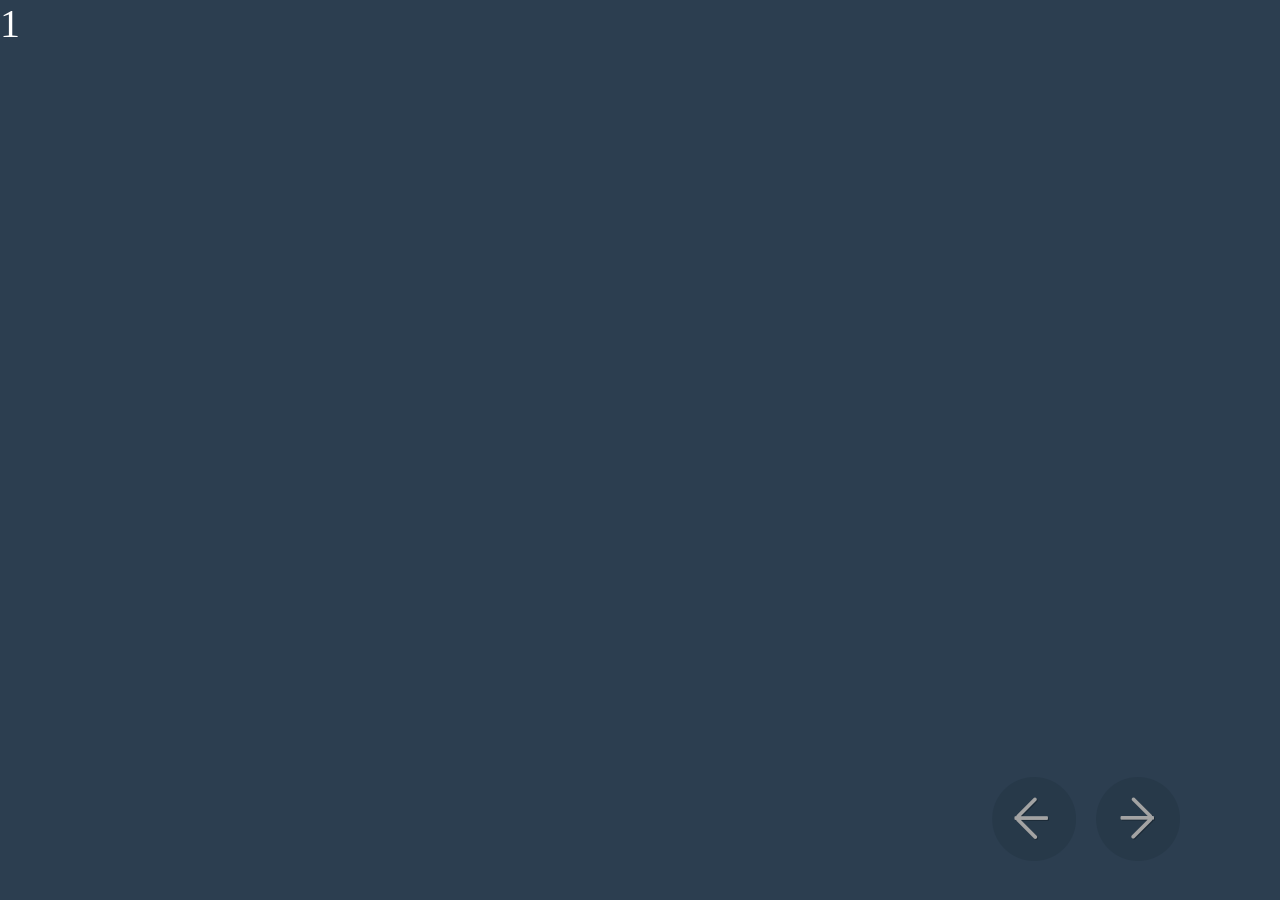
<file: index.html>
<!doctype html>
<html>
<head>
<title>demo</title>
<meta charset="utf-8" />
<meta name="viewport" content="width=device-width, initial-scale=1.0, maximum-scale=1.0, user-scalable=0" />
<meta name="format-detection" content="telephone=no" />
<meta http-equiv="X-UA-Compatible" content="IE=edge,chrome=1" />
<link rel="stylesheet" href="css/ppt.css">
<script src="js/jquery.js"></script>
<script src="js/ppt.js"></script>
<script src="js/tv.js"></script>
</head>

<body>

  <div class="ppt">
    <div class="ppt-nav">
      <a href="#" class="prev"></a>
      <a href="#" class="next"></a>
    </div>
    <div class="ppt-item"><span style="font-size:40px;color: #fff;">1</span></div>
    <div class="ppt-item"><span style="font-size:40px;color: #fff;">2</span></div>
    <div class="ppt-item"><span style="font-size:40px;color: #fff;">3</span></div>

  </div>
  
</body>
</html>
</file>
<file: css/ppt.css>
*{margin:0;padding:0;}
html,body{height: 100%;width: 100%;}

.ppt{height: 100%;width: 100%;}
  .ppt .ppt-item{height: 100%;width: 100%;background-color: #2c3e50;float: left;}
  .ppt .ppt-nav{position: fixed;right: 100px;bottom:35px;}
  .ppt .ppt-nav .next,.ppt .ppt-nav .prev{display: inline-block;width: 84px;height: 84px;background: url(../images/ppt-nav.png) no-repeat 0 0;}
  .ppt .ppt-nav .next{background-position: right center;margin-left: 16px;}
  .ppt .ppt-nav .prev{}
</file>
